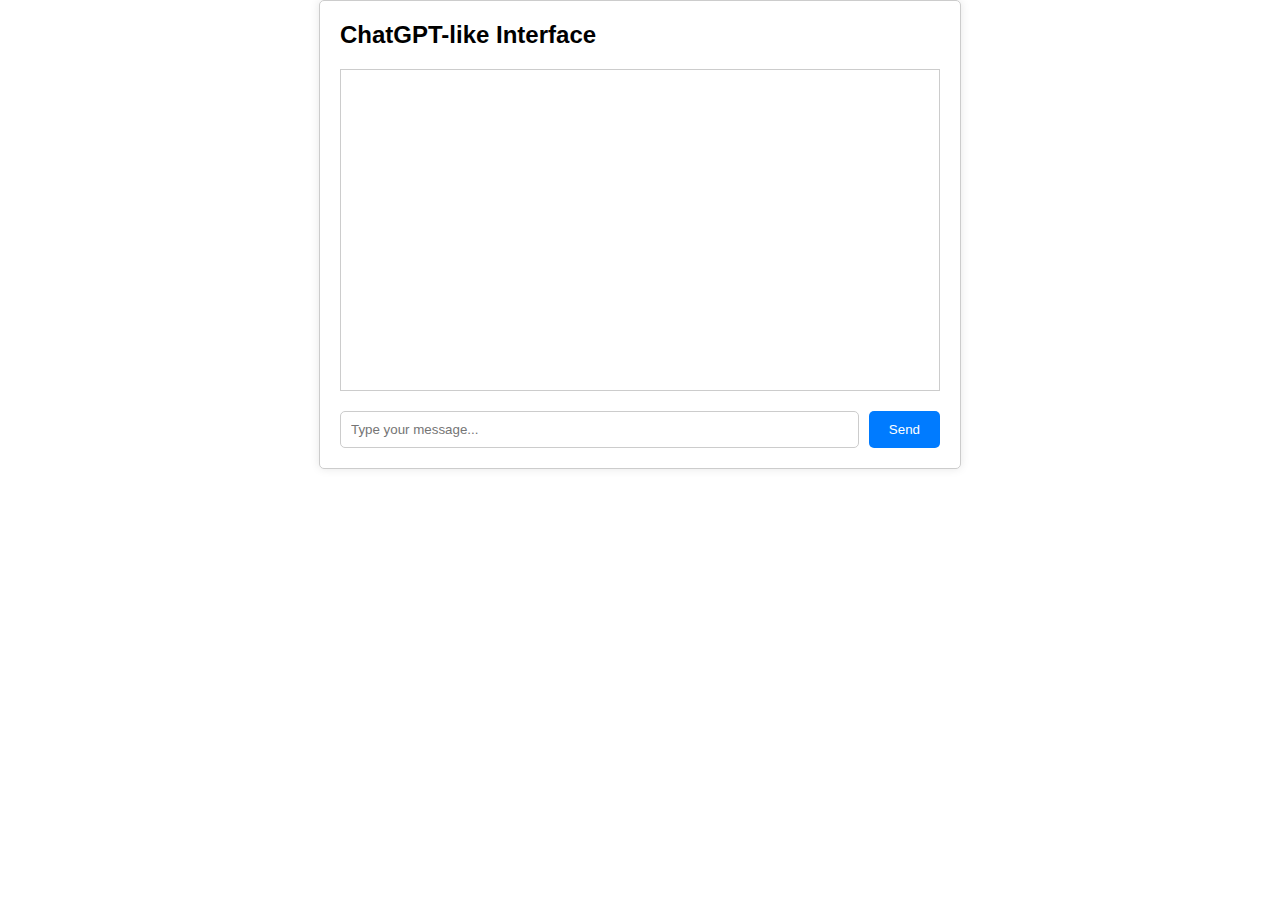
<file: 网页开发/index.html>
<!DOCTYPE html>
<html lang="en">
<head>
    <meta charset="UTF-8">
    <meta name="viewport" content="width=device-width, initial-scale=1.0">
    <title>ChatGPT-like Interface</title>
    <link rel="stylesheet" href="styles.css">
</head>
<body>
    <div class="chat-container">
        <div class="chat-header">
            <h1>ChatGPT-like Interface</h1>
        </div>
        <div class="chat-body" id="chat-body">
            <!-- 对话消息将在这里显示 -->
        </div>
        <div class="chat-input">
            <input type="text" id="user-input" placeholder="Type your message...">
            <button id="send-button">Send</button>
        </div>
    </div>
    <script src="script.js"></script>
</body>
</html>
</file>
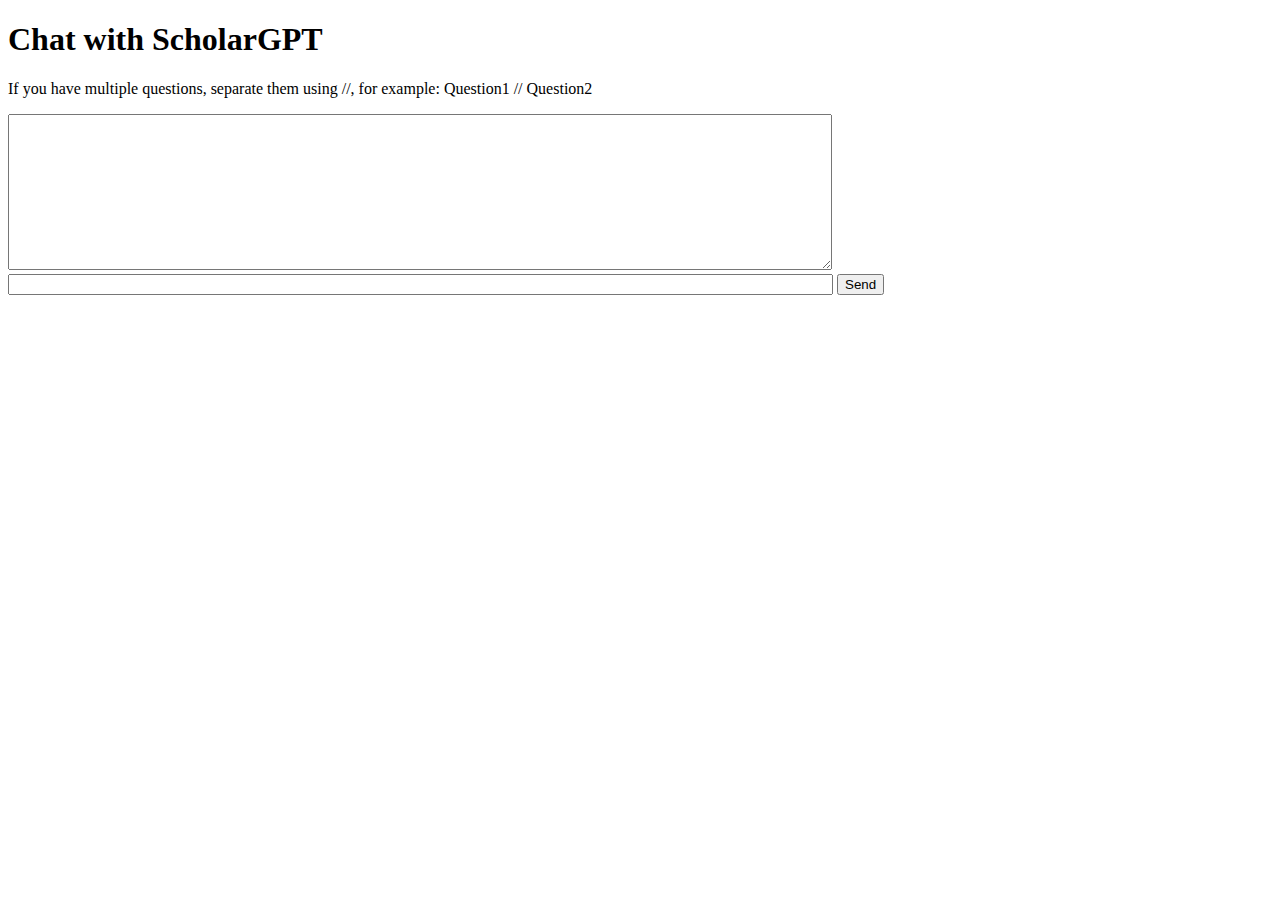
<file: 网页开发/templates/chat.html>
<!DOCTYPE html>
<html>
<head>
    <title>Chat with ScholarGPT</title>
    <script src="https://code.jquery.com/jquery-3.6.0.min.js"></script>
</head>
<body>
    <h1>Chat with ScholarGPT</h1>
    <p>If you have multiple questions, separate them using //, for example: Question1 // Question2</p> <!-- 添加这行 -->
    <textarea id="chatbox" cols="100" rows="10" readonly></textarea><br>
    <input type="text" id="user_input" size="100">
    <button onclick="sendMessage()">Send</button>
    <br><br>
    <div id="file_links">
        <!-- 下载链接将显示在这里 -->
    </div>

    <script>
        function sendMessage() {
            var userInput = document.getElementById('user_input').value;
            var chatbox = document.getElementById('chatbox');

            // 显示 "正在处理内容"
            chatbox.value += "You: " + userInput + "\nGPT: 正在处理内容...\n";

            $.ajax({
                url: '/execute',
                type: 'POST',
                contentType: 'application/json',
                data: JSON.stringify({ input_text: userInput }),
                success: function(response) {
                    // 替换 "正在处理内容" 为 GPT 的实际响应
                    chatbox.value = chatbox.value.replace("GPT: 正在处理内容...", "GPT: " + response.result + "\n");

                    // 添加下载链接
                    if (response.download_links && response.download_links.length > 0) {
                        var fileLinksDiv = document.getElementById('file_links');
                        fileLinksDiv.innerHTML = ''; // 清除之前的链接
                        response.download_links.forEach(link => {
                            // 创建下载链接
                            var a = document.createElement('a');
                            a.href = link;
                            a.download = link.split('/').pop(); // 获取文件名
                            a.textContent = `Download ${a.download}`;
                            // 将链接添加到页面上
                            fileLinksDiv.appendChild(a);

                            // 添加换行元素
                            var br = document.createElement('br');
                            fileLinksDiv.appendChild(br);
                        });
                    }
                }
            });
            document.getElementById('user_input').value = '';
        }
    </script>
</body>
</html>
</file>
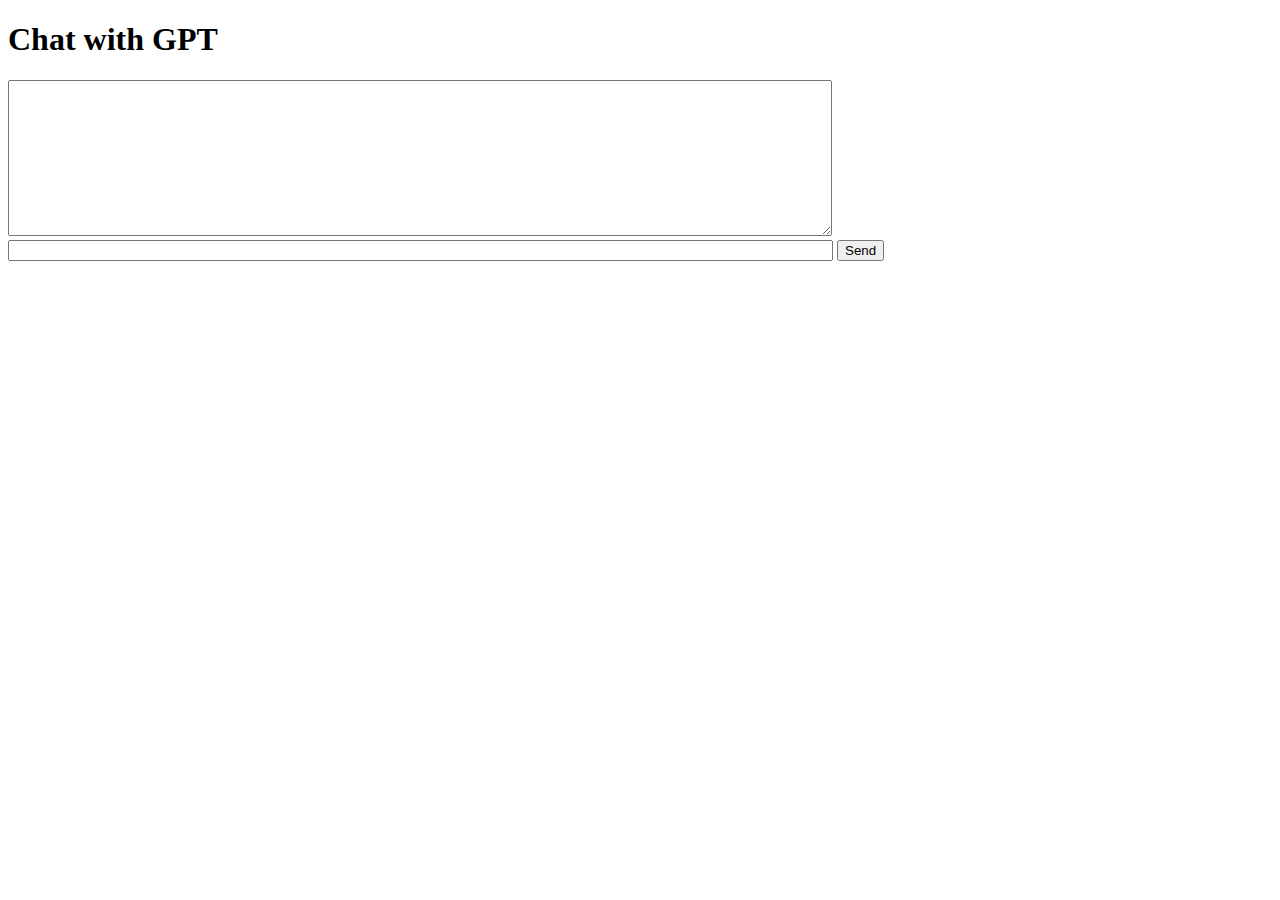
<file: 网页开发/templates/chat备份.html>
<!DOCTYPE html>
<html>
<head>
    <title>Chat with GPT</title>
    <script src="https://code.jquery.com/jquery-3.6.0.min.js"></script>
</head>
<body>
    <h1>Chat with GPT</h1>
    <textarea id="chatbox" cols="100" rows="10" readonly></textarea><br>
    <input type="text" id="user_input" size="100">
    <button onclick="sendMessage()">Send</button>

    <script>
        function sendMessage() {
            var userInput = document.getElementById('user_input').value;
            $.ajax({
                url: '/execute',
                type: 'POST',
                contentType: 'application/json',
                data: JSON.stringify({ input_text: userInput }),
                success: function(response) {
                    var chatbox = document.getElementById('chatbox');
                    chatbox.value += "You: " + userInput + "\nGPT: " + response.result + "\n";
                }
            });
            document.getElementById('user_input').value = '';
        }
    </script>
</body>
</html>
</file>
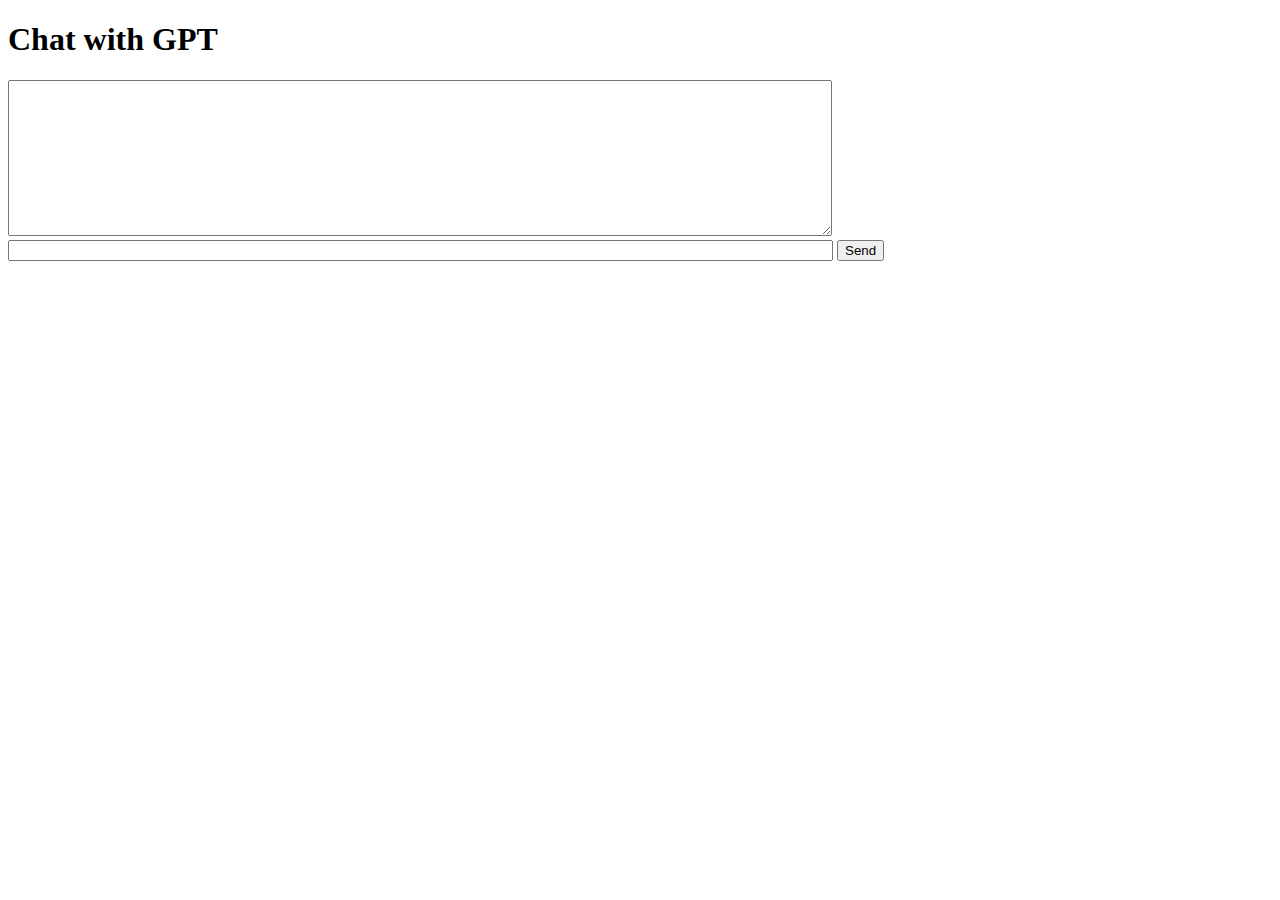
<file: 网页开发/templates/弃用.html>
<!DOCTYPE html>
<html>
<head>
    <title>Chat with GPT</title>
    <script src="https://code.jquery.com/jquery-3.6.0.min.js"></script>
</head>
<body>
    <h1>Chat with GPT</h1>
    <textarea id="chatbox" cols="100" rows="10" readonly></textarea><br>
    <input type="text" id="user_input" size="100">
    <button onclick="sendMessage()">Send</button>

    <script>
        function sendMessage() {
            var userInput = document.getElementById('user_input').value;
            $.ajax({
                url: '/execute',
                type: 'POST',
                contentType: 'application/json',
                data: JSON.stringify({ input_text: userInput }),
                success: function(response) {
                    var chatbox = document.getElementById('chatbox');
                    chatbox.value += "You: " + userInput + "\nGPT: " + response.result + "\n";

                    // 处理 generate_response 返回的数据
                    if (response.data) {
                        for (var i = 0; i < response.data.length; i++) {
                            var dfName = response.data[i].name;
                            var dfData = response.data[i].data;
                            chatbox.value += dfName + ":\n";
                            for (var j = 0; j < dfData.length; j++) {
                                chatbox.value += JSON.stringify(dfData[j]) + "\n";
                            }
                        }
                    }
                }
            });
            document.getElementById('user_input').value = '';
        }
    </script>
</body>
</html>
</file>
<file: 网页开发/styles.css>
body {
    font-family: Arial, sans-serif;
    margin: 0;
    padding: 0;
}

.chat-container {
    max-width: 600px;
    margin: 0 auto;
    padding: 20px;
    border: 1px solid #ccc;
    border-radius: 5px;
    box-shadow: 0 0 10px rgba(0, 0, 0, 0.1);
}

.chat-header h1 {
    font-size: 24px;
    margin: 0;
}

.chat-body {
    margin-top: 20px;
    min-height: 300px;
    border: 1px solid #ccc;
    padding: 10px;
    overflow-y: scroll;
}

.chat-input {
    margin-top: 20px;
    display: flex;
}

#user-input {
    flex: 1;
    padding: 10px;
    border: 1px solid #ccc;
    border-radius: 5px;
}

#send-button {
    background-color: #007bff;
    color: #fff;
    border: none;
    border-radius: 5px;
    padding: 10px 20px;
    margin-left: 10px;
    cursor: pointer;
}
</file>
